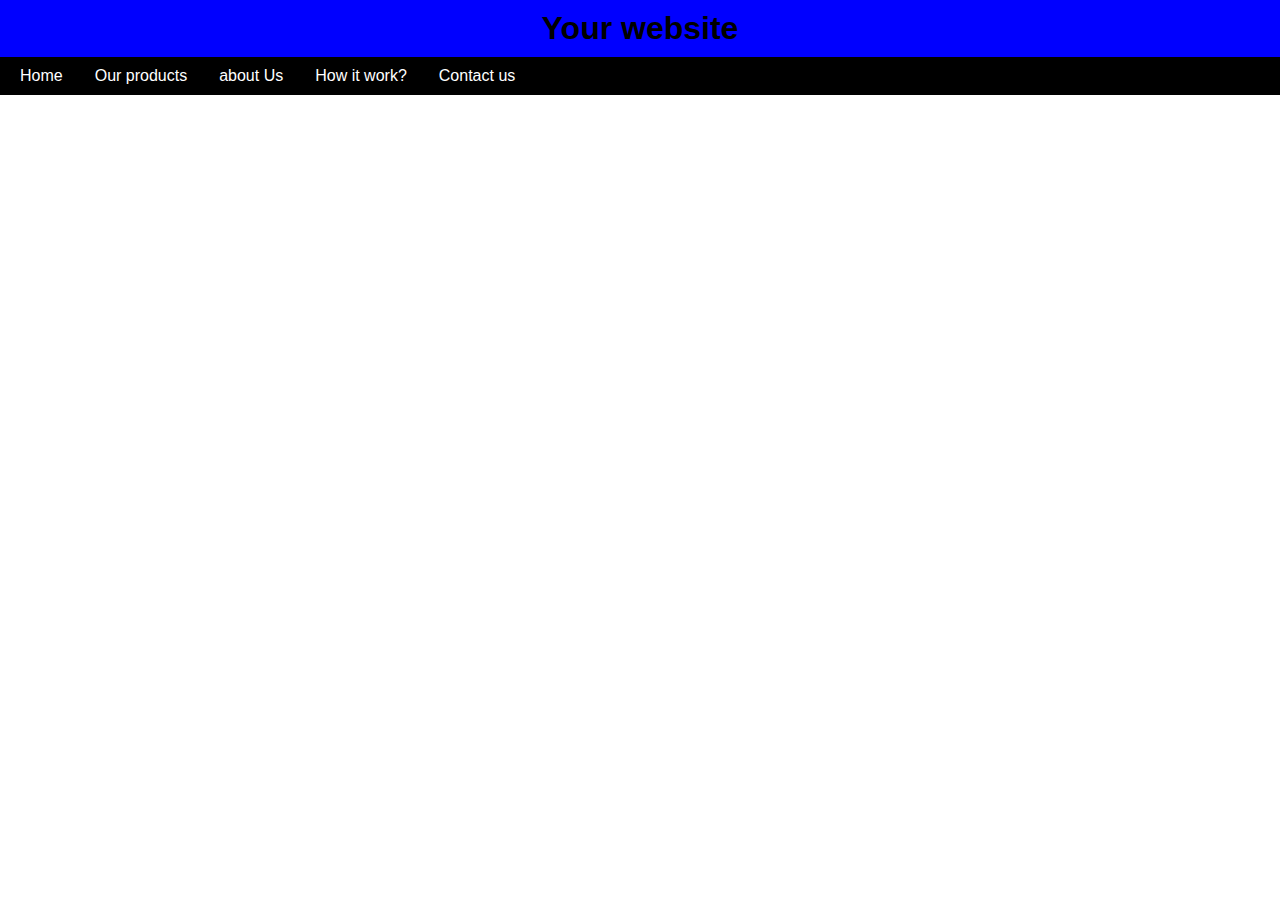
<file: index.html>
<!DOCTYPE html>
<html lang="en">
<head>
    <meta charset="UTF-8">
    <meta name="viewport" content="width=device-width, initial-scale=1.0">
    <title>Document</title>
    <link rel="stylesheet" href="css/style.css">
</head>
<body>
     <div>
        <div class="logo">
            <h1>Your website</h1>
         </div>
        <ul class="navbar">
            <li>
                <a href="#">Home</a>
            </li>
            <li>
                <a href="#">Our products</a>
            </li>
             <li>
                <a href="./pages/about.html">about Us</a>
            </li>
             <li>
                <a href="#">How it work?</a>
            </li> 
            <li>
                <a href="#">Contact us</a>
            </li> 
        </ul>
     </div>
</body>
</html>
</file>
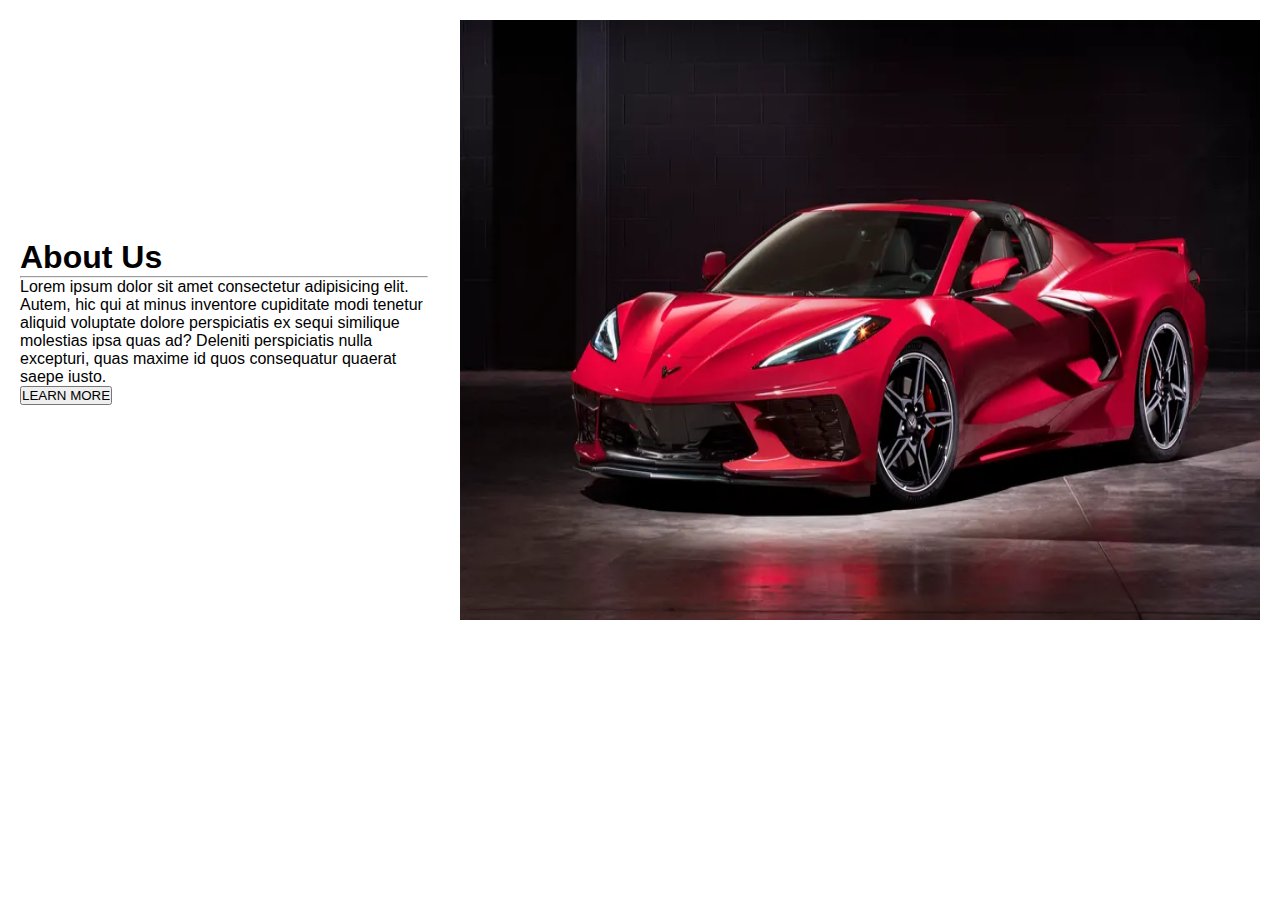
<file: pages/about.html>
<!DOCTYPE html>
<html lang="en">
  <head>
    <meta charset="UTF-8" />
    <meta name="viewport" content="width=device-width, initial-scale=1.0" />
    <title>About Us</title>
    <link rel="stylesheet" href="../css/about.css">
  </head>
  <body>
    <div id="about">
      <div>
        <h1 class="content-1">About Us</h1><hr>
        <div>
          <p>
            Lorem ipsum dolor sit amet consectetur adipisicing elit. Autem, hic
            qui at minus inventore cupiditate modi tenetur aliquid voluptate
            dolore perspiciatis ex sequi similique molestias ipsa quas ad?
            Deleniti perspiciatis nulla excepturi, quas maxime id quos
            consequatur quaerat saepe iusto.
          </p>
        </div>

        <button>LEARN MORE</button>
      </div>
      <div> <img src="../pictures/0x0.webp" alt="" width="800" height="600"></div>
    </div>
  </body>
</html>
</file>
<file: css/style.css>
*{
    margin: 0;
    padding: 0;
    box-sizing: border-box;
    font-family: sans-serif;
    list-style-type: none;
    text-decoration: none;
}
.logo{
    text-align: center ;
    background-color: blue;
    padding: 10px 20px;
}
.navbar{
    background-color: #000000;
    display: flex;
    padding: 10px 20px;
    gap: 2rem;
}

.navbar li a{
    color:#fff;
    width: auto ;
    
}
</file>
<file: css/about.css>
*{
    margin: 0;
    padding: 0;

box-sizing: border-box;
font-family:sans-serif ;
list-style-type: none;
text-decoration: none;
}
#about{
    display: flex;
    justify-content: space-between; 
    align-items: center;
    gap: 2rem;
    margin: 20px;
}
</file>
